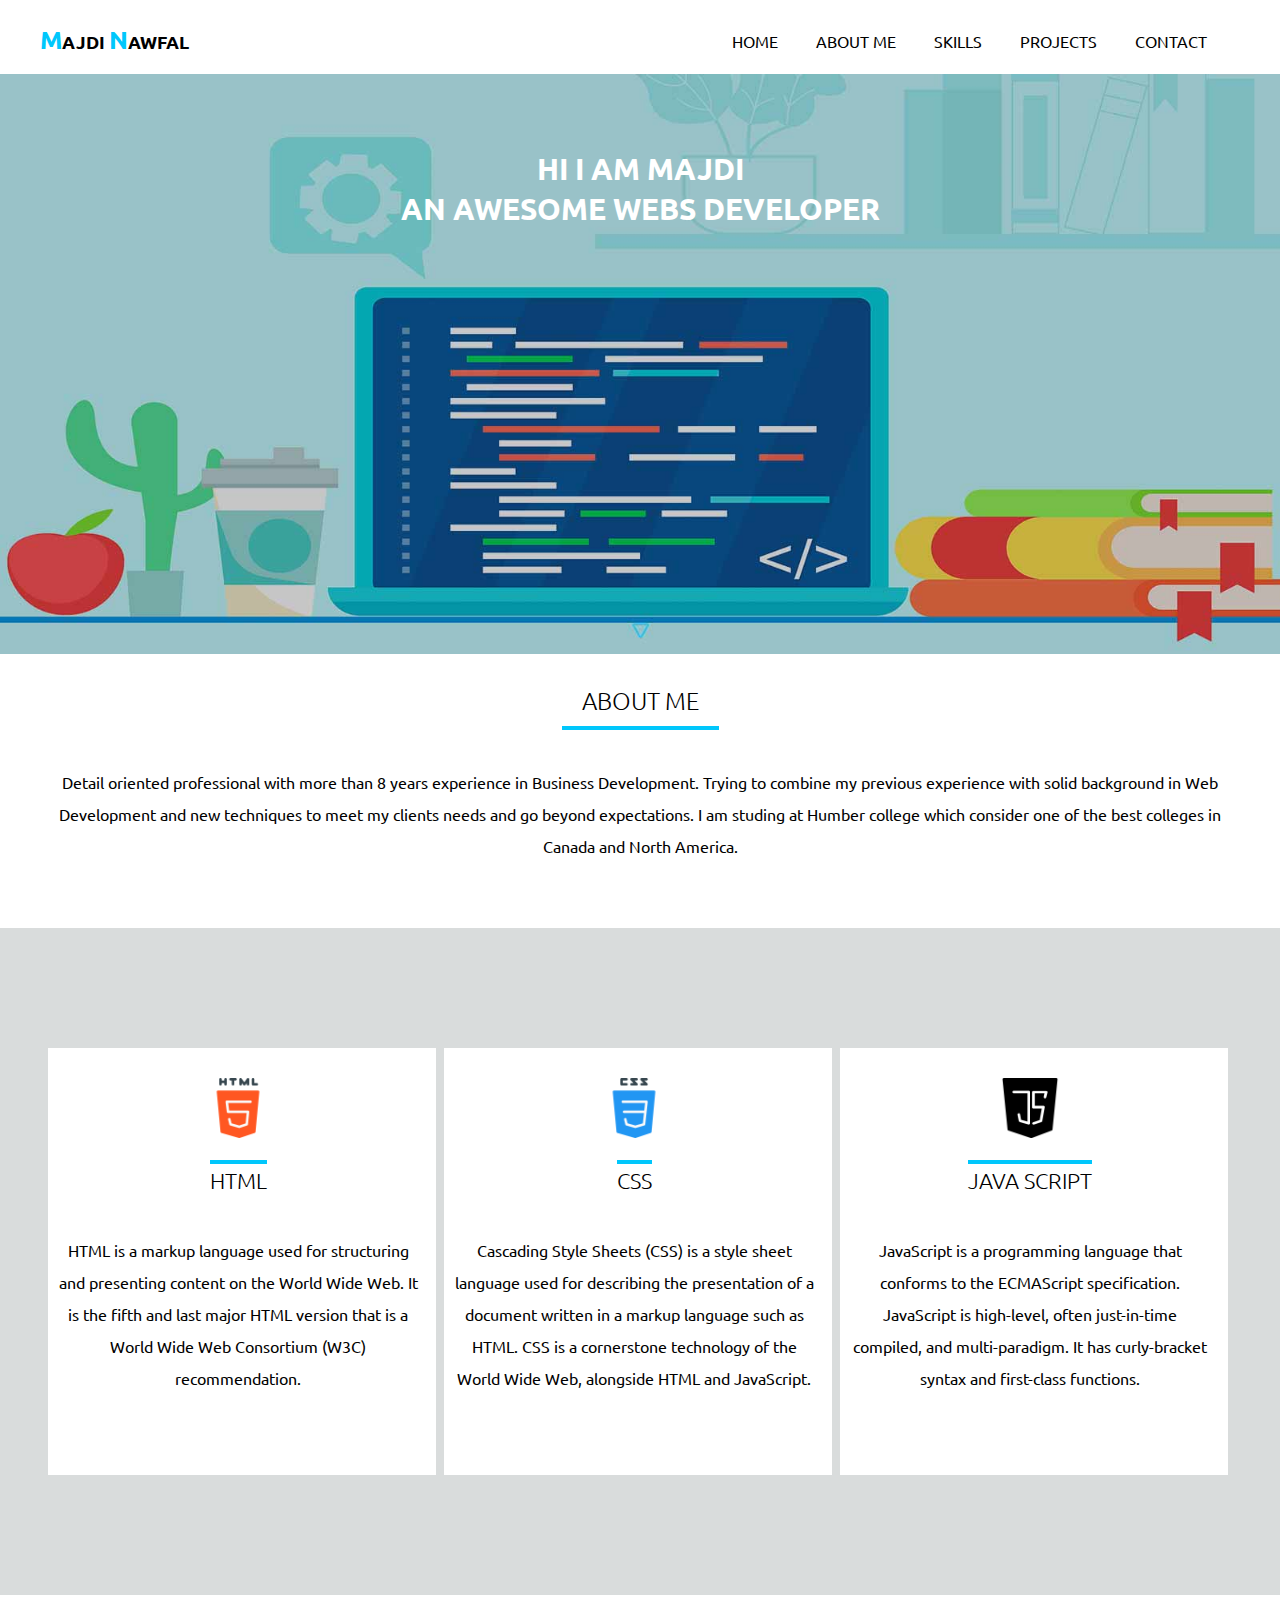
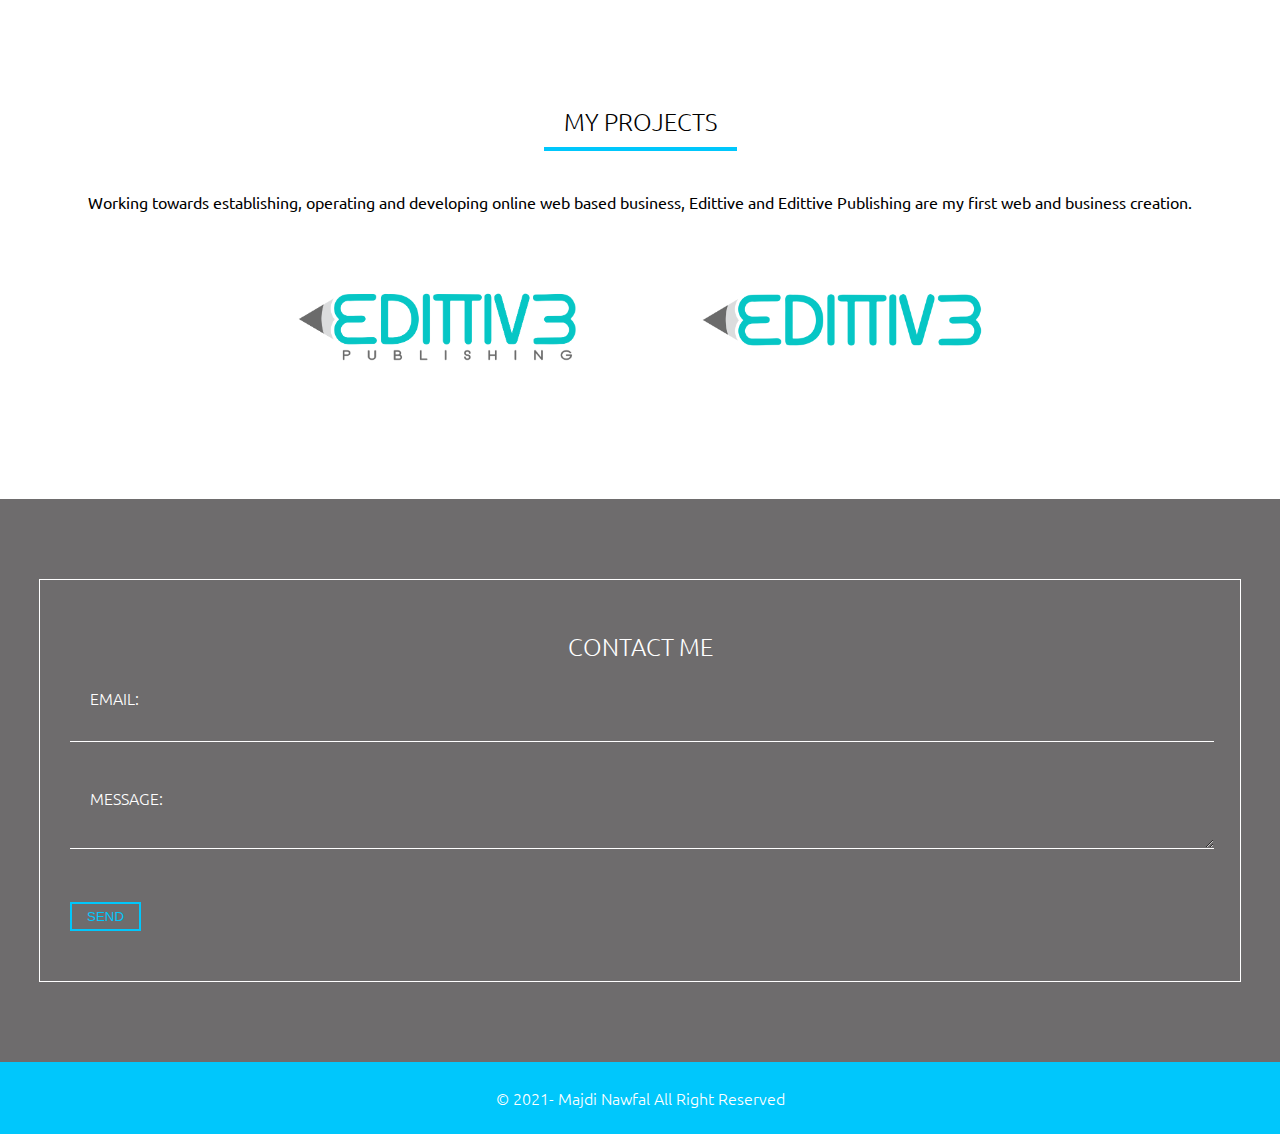
<file: index.html>
<!DOCTYPE html>
<html lang="en">

    <head>
        <meta charset="UTF-8">
        <meta name="viewport" content="width=device-width">
        <meta name="writing" content="Portfolio">
        <title>My Portfolio</title>
        <link rel="stylesheet" type="text/css" href="css/style.css">
        <link rel="preconnect" href="https://fonts.gstatic.com">
        <link href="https://fonts.googleapis.com/css2?family=Ubuntu:wght@300;400;700&display=swap" rel="stylesheet">
    </head>

    <body>
        <header id="header">
            <div class="page-container">
                <h2 id="site-logo">
                    <a href="#"><span class="capital-logo">M</span>ajdi <span class="capital-logo">N</span>awfal</a>
                </h2>

                <nav id="main-menu">
                    <ul class="menu">
                        <li><a href="#">Home</a></li>
                        <li><a href="#aboutme-section">About me</a></li>
                        <li><a href="#skills-section">Skills</a></li>
                        <li><a href="#myproject-section">Projects</a></li>
                        <li><a href="#contact">Contact</a></li>
                    </ul>
                </nav>
            </div>
        </header>
        <div id="banner-img">
            <h2>Hi I am Majdi <br>An Awesome Webs Developer</h2>
        </div>
        <div id="aboutme-section">
            <div class="page-container">
                <h2 class="section-title">
                    About me
                </h2>
                <p>Detail oriented professional with more than 8 years experience in Business Development.
                    Trying to combine my previous experience with solid background in Web Development and
                    new techniques to meet my clients needs and go beyond expectations. I am studing at
                    Humber college which consider one of the best colleges in Canada and North America. </p>
            </div>
        </div>
        <div id="skills-section" class="grey-bg">
            <div class="page-container">
                <div class="col-3">
                    <img src="images/html-5.png" alt="html5 logo" class="icon-img">
                    <h3 class="box-title">Html</h3>
                    <p>HTML is a markup language used for structuring and presenting content
                        on the World Wide Web. It is the fifth and last major HTML version
                        that is a World Wide Web Consortium (W3C) recommendation. </p>
                    <!-- sourse Wikipedia -->
                </div>
                <div class="col-3">
                    <img src="images/css.png" alt="css logo" class="icon-img">
                    <h3 class="box-title">Css</h3>
                    <p>Cascading Style Sheets (CSS) is a style sheet language used for describing
                        the presentation of a document written in a markup language such as HTML.
                        CSS is a cornerstone technology of the World Wide Web, alongside HTML and
                        JavaScript. </p>
                    <!-- sourse Wikipedia -->
                </div>
                <div class="col-3">
                    <img src="images/java-script.png" alt="java-script logo" class="icon-img">
                    <h3 class="box-title">Java Script</h3>
                    <p>JavaScript is a programming language that conforms to the ECMAScript specification.
                        JavaScript is high-level, often just-in-time compiled, and multi-paradigm.
                        It has curly-bracket syntax and first-class functions. </p>
                    <!-- sourse Wikipedia -->
                </div>
            </div>
        </div>
        <div id="myproject-section">
            <div class="page-container">
                <h2 class="section-title">
                    My projects
                </h2>
                <p>
                    Working towards establishing, operating and developing online web based business,
                    Edittive and Edittive Publishing are my first web and business creation.
                </p>
                <a href="https://edittivepublishing.com/"><img src="images/2.png" alt="logo of Edittive Publishing"></a>
                <a href="https://www.edittive.com/"><img src="images/1.png" alt="logo of Edittive"></a>
            </div>
        </div>
        <div id="contact">
            <div class="page-container white-border">
                <h2 class="contact-title">Contact me</h2>

                <div class="form">
                    <form action="forms.html" method="post" id="message">

                        <div>
                            <label for="email">Email:</label>
                            <input type="email" id="email" name="email">
                        </div>
                        <div>
                            <label for="msg">Message:</label>
                            <textarea name="message" id="msg"></textarea>
                        </div>
                        <div>
                            <button type="submit" id="send" name="send">Send</button>
                        </div>
                    </form>
                </div>
            </div>
        </div>
        <footer id="footer">
            <div class="page-container">
                <div> © 2021- Majdi Nawfal All Right Reserved</div>
            </div>
        </footer>
    </body>

</html>
</file>
<file: css/style.css>
body {
  font-family: "Ubuntu", sans-serif;
  line-height: 200%;
  margin: 0 auto;
  font-size: 16px;
}

#header {
  margin-bottom: 1em;
}
#header > .page-container {
  padding: 0.5em;
  padding-bottom: 0;
}
#header a {
  text-decoration: none;
}
#site-logo {
  font-size: 18px;
  font-weight: bold;
  float: left;
  text-transform: uppercase;
}
#site-logo .capital-logo {
  font-size: 25px;
  color: #00c7fc;
}
h1,
h2,
h3 {
  font-family: "Ubuntu", sans-serif;
}
a,
a:link {
  color: black;
}
a:hover {
  color: #00c7fc;
}
#main-menu {
  float: right;
}

p {
  color: black;
}

#main-menu li {
  display: inline-block;
  list-style-type: none;
  margin-right: 2em;
  vertical-align: top;
  padding: 1px;
  text-transform: uppercase;
}
ul.menu {
  padding: 0;
}

#banner-img {
  background-image: url(../images/banner-image.jpg); /* source https://www.freepik.com/ */
  float: left;
  width: 100%;
  padding-bottom: 400px;
  padding-top: 50px;
  background-position: center;
  background-size: cover;
  background-repeat: no-repeat;
}

#banner-img h2 {
  font-size: 30px;
  font-weight: bold;
  color: white;
  text-align: center;
  text-transform: uppercase;
  line-height: 40px;
}
.page-container {
  max-width: 1200px;
  margin: 0 auto;
  clear: both;
  text-align: center;
}

#aboutme-section {
  padding: 50px 0;
}

.section-title {
  border-bottom: 4px solid #00c7fc;
  display: inline-block;
  padding: 10px 20px;
  text-transform: uppercase;
  font-weight: 300;
}

#skills-section {
  padding: 120px 0;
}

.grey-bg {
  background-color: #d9dcdc;
}

#skills-section .col-3 {
  width: 30%;
  background-color: white;
  display: inline-block;
  padding: 30px 18px 65px 10px;
  margin-right: 4px;
}

#skills-section .icon-img {
  width: 60px;
  display: block;
  margin: auto;
}

#skills-section .box-title {
  text-transform: uppercase;
  font-weight: 300;
  border-top: 4px solid #00c7fc;
  display: inline-block;
  color: black;
  font-size: 22px;
}
#skills-section p {
  color: black;
}
#myproject-section {
  padding: 80px 0;
}

#myproject-section img {
  display: inline-block;
  width: 300px;
  margin: 50px;
  vertical-align: top;
}

#contact {
  background-color: #6e6c6d;
  padding: 80px 0;
}

.white-border {
  border: 1px solid white;
}

.contact-title {
  color: white;
  font-weight: 300;
  text-transform: uppercase;
  margin-top: 50px;
}
.form {
  text-align: left;
  padding: 0 30px 50px;
}
label {
  color: white;
  display: block;
  font-weight: 300;
  text-transform: uppercase;
  margin-left: 20px;
}

input,
textarea {
  background-color: transparent;
  border: none;
  border-bottom: 1px solid white;
  width: 100%;
  margin-bottom: 40px;
}

#send {
  background-color: transparent;
  border: 2px solid #00c7fc;
  color: #00c7fc;
  text-transform: uppercase;
  padding: 5px 15px;
}

footer {
  background-color: #00c7fc;
  color: white;
  font-weight: 300;
  padding: 20px 0;
  font-size: 16px;
}
</file>
